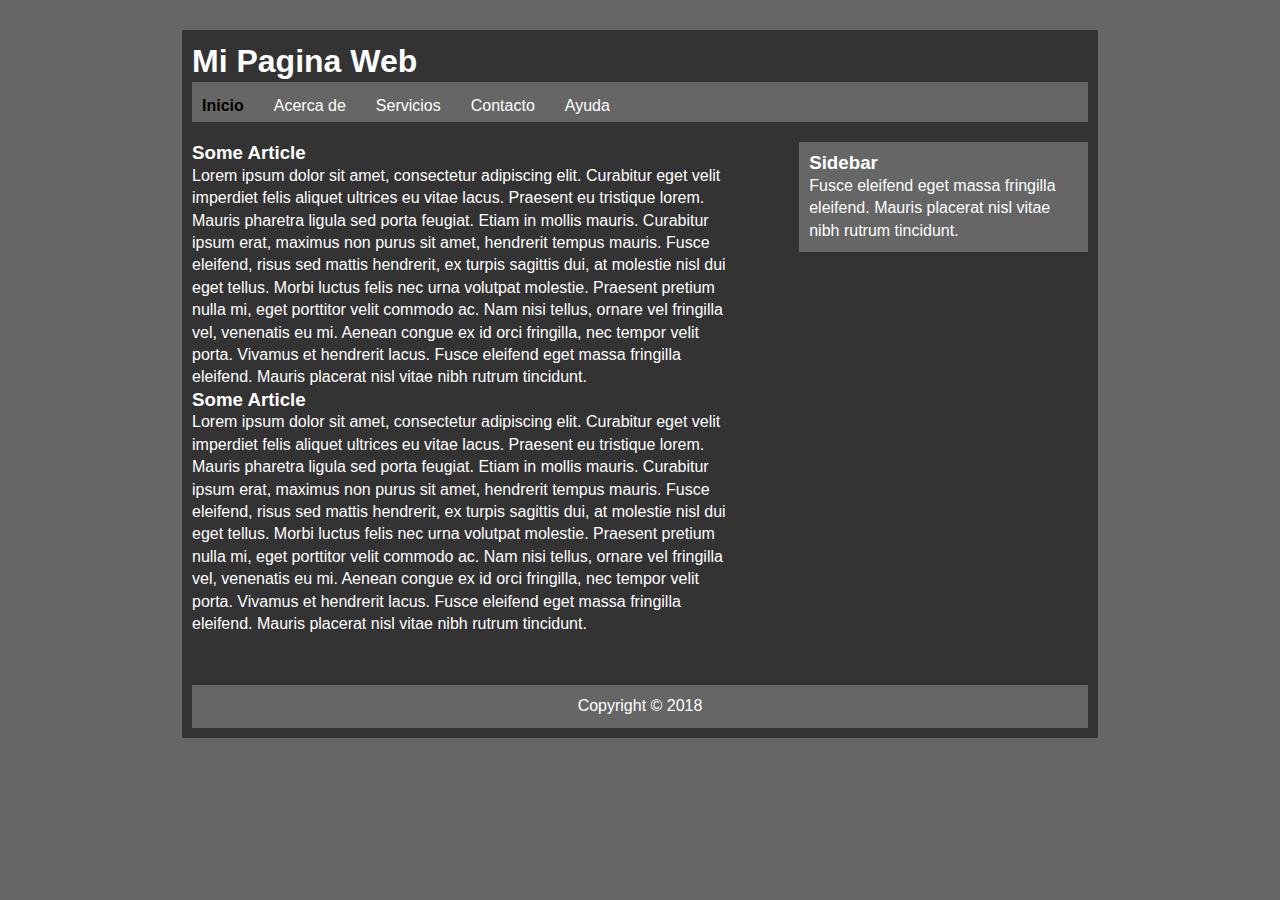
<file: index.html>
<!DOCTYPE html>
<html>
<head>
	<title>Inicio | Plantilla HTML 5</title>
	<link rel="stylesheet" type="text/css" href="estilos.css">
	<meta name="viewport" content="width=device-width,user-scalable=0, initial-scale=1.0,maximun-scalable=1.0,minimum-scalable=1.0">
	<link rel="stylesheet" href="https://cdnjs.cloudflare.com/ajax/libs/font-awesome/4.7.0/css/font-awesome.min.css">
</head>
<body>
	<div id="container">
		<header>
			<h1>Mi Pagina Web</h1>
		</header>
		<div class="menu"><a href="" class="fa fa-bars" ><span class="icon-list2"></span>Menu</a></div>
		<nav>
			<ul>
				<li><a class="active" href="index.html">Inicio</a></li>
				<li><a href="about.html">Acerca de</a></li>
				<li><a href="services.html">Servicios</a></li>
				<li><a href="contact.html">Contacto</a></li>
				<li><a href="help.html">Ayuda</a></li>
			</ul>
		</nav>
			<main>
			<article>
				<h3>Some Article</h3>
				<p>Lorem ipsum dolor sit amet, consectetur adipiscing elit. Curabitur eget velit imperdiet felis aliquet ultrices eu vitae lacus. Praesent eu tristique lorem. Mauris pharetra ligula sed porta feugiat. Etiam in mollis mauris. Curabitur ipsum erat, maximus non purus sit amet, hendrerit tempus mauris. Fusce eleifend, risus sed mattis hendrerit, ex turpis sagittis dui, at molestie nisl dui eget tellus. Morbi luctus felis nec urna volutpat molestie. Praesent pretium nulla mi, eget porttitor velit commodo ac. Nam nisi tellus, ornare vel fringilla vel, venenatis eu mi. Aenean congue ex id orci fringilla, nec tempor velit porta. Vivamus et hendrerit lacus. Fusce eleifend eget massa fringilla eleifend. Mauris placerat nisl vitae nibh rutrum tincidunt. </p>
			</article>
			<article>
				<h3>Some Article</h3>
				<p>Lorem ipsum dolor sit amet, consectetur adipiscing elit. Curabitur eget velit imperdiet felis aliquet ultrices eu vitae lacus. Praesent eu tristique lorem. Mauris pharetra ligula sed porta feugiat. Etiam in mollis mauris. Curabitur ipsum erat, maximus non purus sit amet, hendrerit tempus mauris. Fusce eleifend, risus sed mattis hendrerit, ex turpis sagittis dui, at molestie nisl dui eget tellus. Morbi luctus felis nec urna volutpat molestie. Praesent pretium nulla mi, eget porttitor velit commodo ac. Nam nisi tellus, ornare vel fringilla vel, venenatis eu mi. Aenean congue ex id orci fringilla, nec tempor velit porta. Vivamus et hendrerit lacus. Fusce eleifend eget massa fringilla eleifend. Mauris placerat nisl vitae nibh rutrum tincidunt. </p>
			</article>
		</main>
		<aside>
			<h3>Sidebar</h3>
			<p>Fusce eleifend eget massa fringilla eleifend. Mauris placerat nisl vitae nibh rutrum tincidunt.</p>
		</aside>

		<div class="clr"></div>

		<footer>
			<p>Copyright &copy; 2018</p>
		</footer>
	</div>
	<script  type="text/javascript" src="https://code.jquery.com/jquery-3.2.1.min.js></script>
	<script type="text/javascript" src="main.js">

	</script>
</body>
</html>
</file>
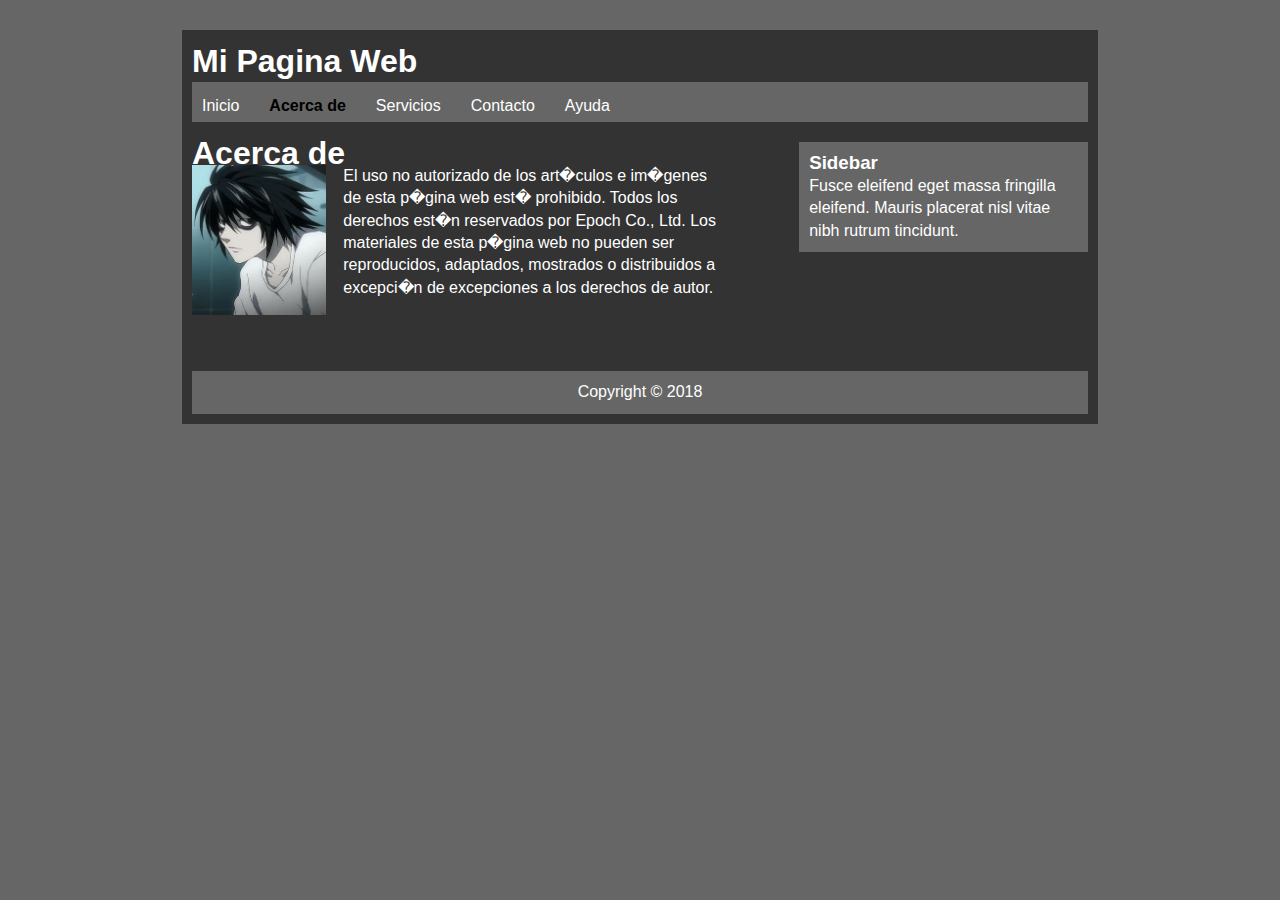
<file: about.html>
<!DOCTYPE html>
<html>
<head>
	<title>Acerca de | Plantilla HTML 5</title>
	<link rel="stylesheet" type="text/css" href="estilos.css">
</head>
<body>
	<div id="container">
		<header>
			<h1>Mi Pagina Web</h1>
		</header>

		<nav>
			<ul>
				<li><a href="index.html">Inicio</a></li>
				<li><a class="active" href="about.html">Acerca de</a></li>
				<li><a href="services.html">Servicios</a></li>
				<li><a href="contact.html">Contacto</a></li>
				<li><a href="help.html">Ayuda</a></li>
			</ul>
		</nav>
			<main>
				<h1>Acerca de</h1>
				<img src="imagen.png" >
				<div id="main_men">
					<p> El uso no autorizado de los art�culos e im�genes de esta p�gina web est� prohibido. Todos los derechos est�n reservados por Epoch Co., Ltd. Los materiales de esta p�gina web no pueden ser reproducidos, adaptados, mostrados o distribuidos a excepci�n de excepciones a los derechos de autor.</p>
				</div>
		</main>
		<aside>
			<h3>Sidebar</h3>
			<p>Fusce eleifend eget massa fringilla eleifend. Mauris placerat nisl vitae nibh rutrum tincidunt.</p>
		</aside>

		<div class="clr"></div>

		<footer>
			<p>Copyright &copy; 2018</p>
		</footer>
	</div>
</body>
</html>
</file>
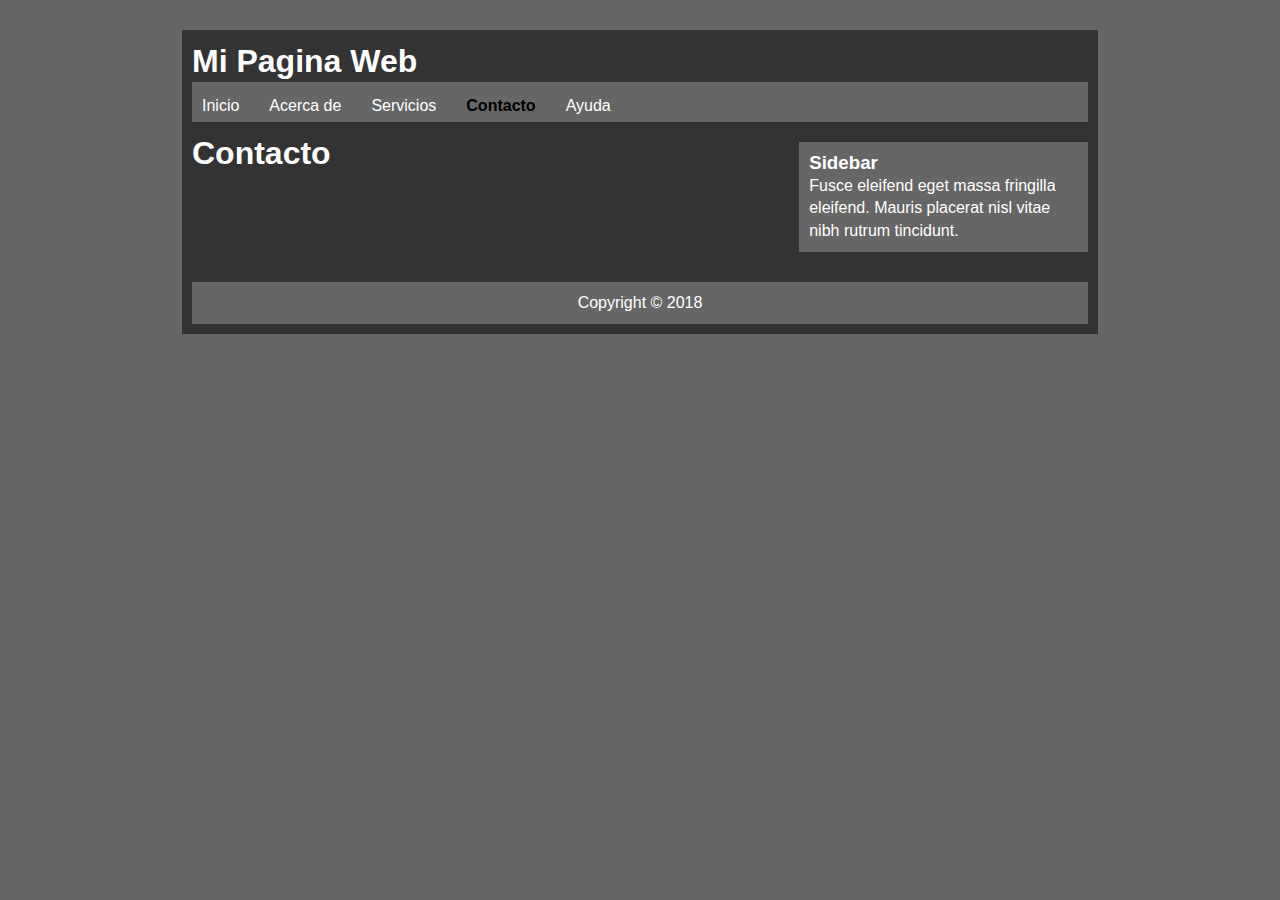
<file: contact.html>
<!DOCTYPE html>
<html>
<head>
	<title>Contacto | Plantilla HTML 5</title>
	<link rel="stylesheet" type="text/css" href="estilos.css">
</head>
<body>
	<div id="container">
		<header>
			<h1>Mi Pagina Web</h1>
		</header>

		<nav>
			<ul>
				<li><a href="index.html">Inicio</a></li>
				<li><a href="about.html">Acerca de</a></li>
				<li><a href="services.html">Servicios</a></li>
				<li><a class="active" href="contact.html">Contacto</a></li>
				<li><a href="help.html">Ayuda</a></li>
			</ul>
		</nav>
			<main>
				<h1>Contacto</h1>
		</main>
		<aside>
			<h3>Sidebar</h3>
			<p>Fusce eleifend eget massa fringilla eleifend. Mauris placerat nisl vitae nibh rutrum tincidunt.</p>
		</aside>

		<div class="clr"></div>

		<footer>
			<p>Copyright &copy; 2018</p>
		</footer>
	</div>
</body>
</html>
</file>
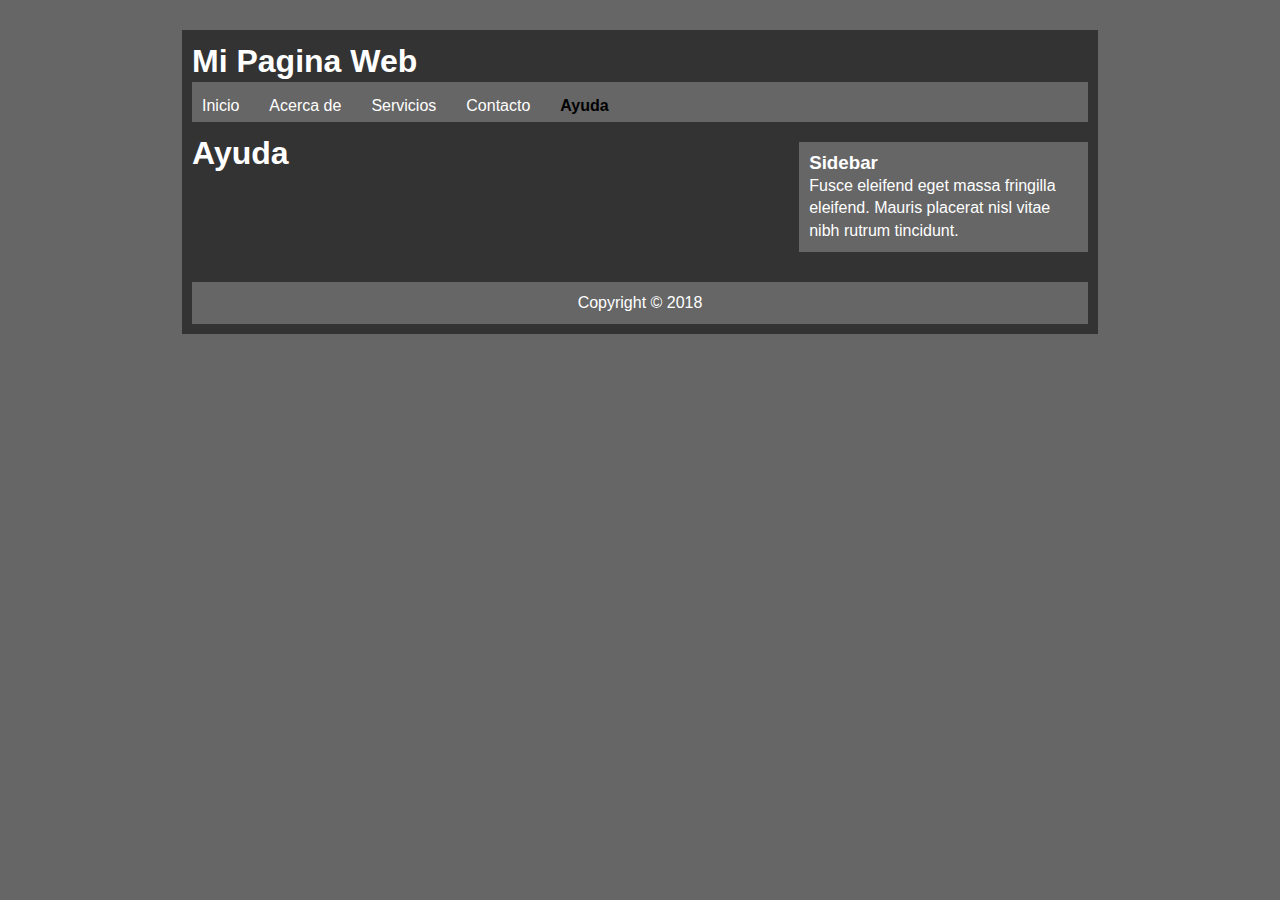
<file: help.html>
<!DOCTYPE html>
<html>
<head>
	<title>Ayuda | Plantilla HTML 5</title>
	<link rel="stylesheet" type="text/css" href="estilos.css">
</head>
<body>
	<div id="container">
		<header>
			<h1>Mi Pagina Web</h1>
		</header>

		<nav>
			<ul>
				<li><a href="index.html">Inicio</a></li>
				<li><a href="about.html">Acerca de</a></li>
				<li><a href="services.html">Servicios</a></li>
				<li><a href="contact.html">Contacto</a></li>
				<li><a class="active" href="help.html">Ayuda</a></li>
			</ul>
		</nav>
			<main>
				<h1>Ayuda</h1>
		</main>
		<aside>
			<h3>Sidebar</h3>
			<p>Fusce eleifend eget massa fringilla eleifend. Mauris placerat nisl vitae nibh rutrum tincidunt.</p>
		</aside>

		<div class="clr"></div>

		<footer>
			<p>Copyright &copy; 2018</p>
		</footer>
	</div>
</body>
</html>
</file>
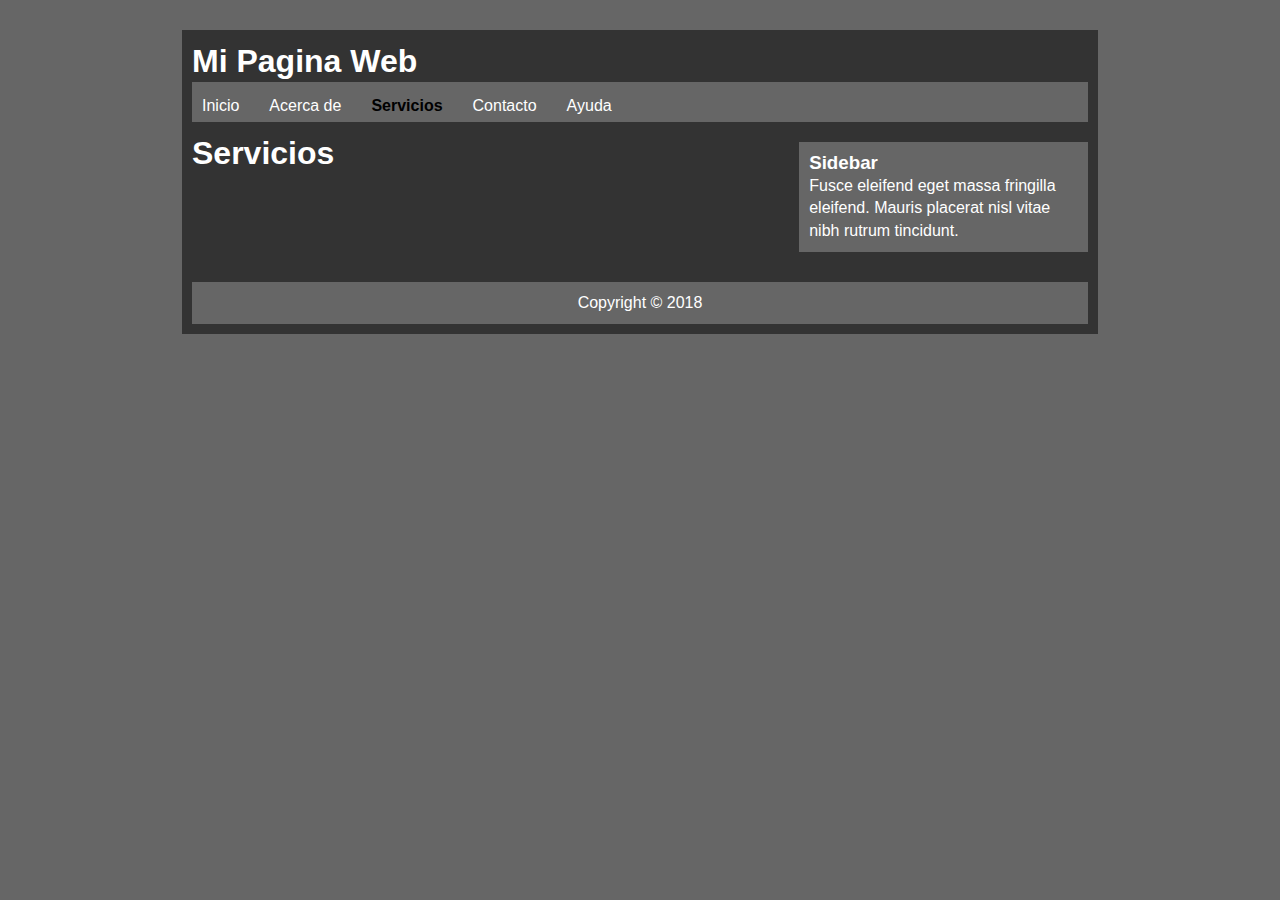
<file: services.html>
<!DOCTYPE html>
<html>
<head>
	<title>Servicios | Plantilla HTML 5</title>
	<link rel="stylesheet" type="text/css" href="estilos.css">
</head>
<body>
	<div id="container">
		<header>
			<h1>Mi Pagina Web</h1>
		</header>

		<nav>
			<ul>
				<li><a href="index.html">Inicio</a></li>
				<li><a href="about.html">Acerca de</a></li>
				<li><a class="active" href="services.html">Servicios</a></li>
				<li><a href="contact.html">Contacto</a></li>
				<li><a href="help.html">Ayuda</a></li>
			</ul>
		</nav>
			<main>
				<h1>Servicios</h1>
		</main>
		<aside>
			<h3>Sidebar</h3>
			<p>Fusce eleifend eget massa fringilla eleifend. Mauris placerat nisl vitae nibh rutrum tincidunt.</p>
		</aside>

		<div class="clr"></div>

		<footer>
			<p>Copyright &copy; 2018</p>
		</footer>
	</div>
</body>
</html>
</file>
<file: estilos.css>
*{
	margin: 0;
	padding: 0;
}
body{
	background: #666;
	color:white;
	font-family: arial;
	line-height: 1.4em;
	/*color:white;*/
}
a{
	color:white;
	text-decoration: none;
}
ul{
	padding: 0;
}
.clr{
	clear: both;
}
#container{
	background: #333;
	width: 70%;
	margin: 30px auto;
	overflow: hidden;
	padding: 10px;
}
nav{
	height: 40px;
	background: #666;
	display: block;
	margin-top: 10px;
}
.menu{
		display: none;
}
nav ul{
	padding-top: 13px;
/*	padding-left: 10px;*/
}
nav ul li{
	list-style: none;
	float: left;
	padding-right: 20px;
	padding-left: 10px;
}
nav ul li a:hover{
	color: red;
}
nav .active{
	font-weight: bold;
	color:black;
}
main{
	float: left;
	width: 60%;
	margin: 20px auto;
}
aside{
	float: right;
	width: 30%;
	background: #666;
	margin-top: 20px;
	padding:10px;
}
footer{
	text-align: center;
	padding: 10px;
	background: #666;
	margin-top: 30px;

}
img{
	height: 150px;
	width: 25%;
}
#main_men{
	float: right;
	width: 70%;
	padding-left: 1px;
	padding-right: 10px;
}
header{
	width: 100%;
	margin-top: 10px;
}
@media screen and (max-width:800px){
	nav{
		width:100%;
		height: 150px;
		margin-top: 0;

	}
	.menu{
				background: #666;
				margin-top: 10px;
				text-align: center;
				display: block;
	}
	nav ul li{
		list-style: none;
		display: block;
		float: none;
		border-bottom:1px solid  rgba(255, 255, 255, 0.5);
	}
	/*nav ul li a{
		display: none;

	}*/
}
@media screen and (max-width:360px){
	header{
		font-size:80%;
	}
}
</file>
